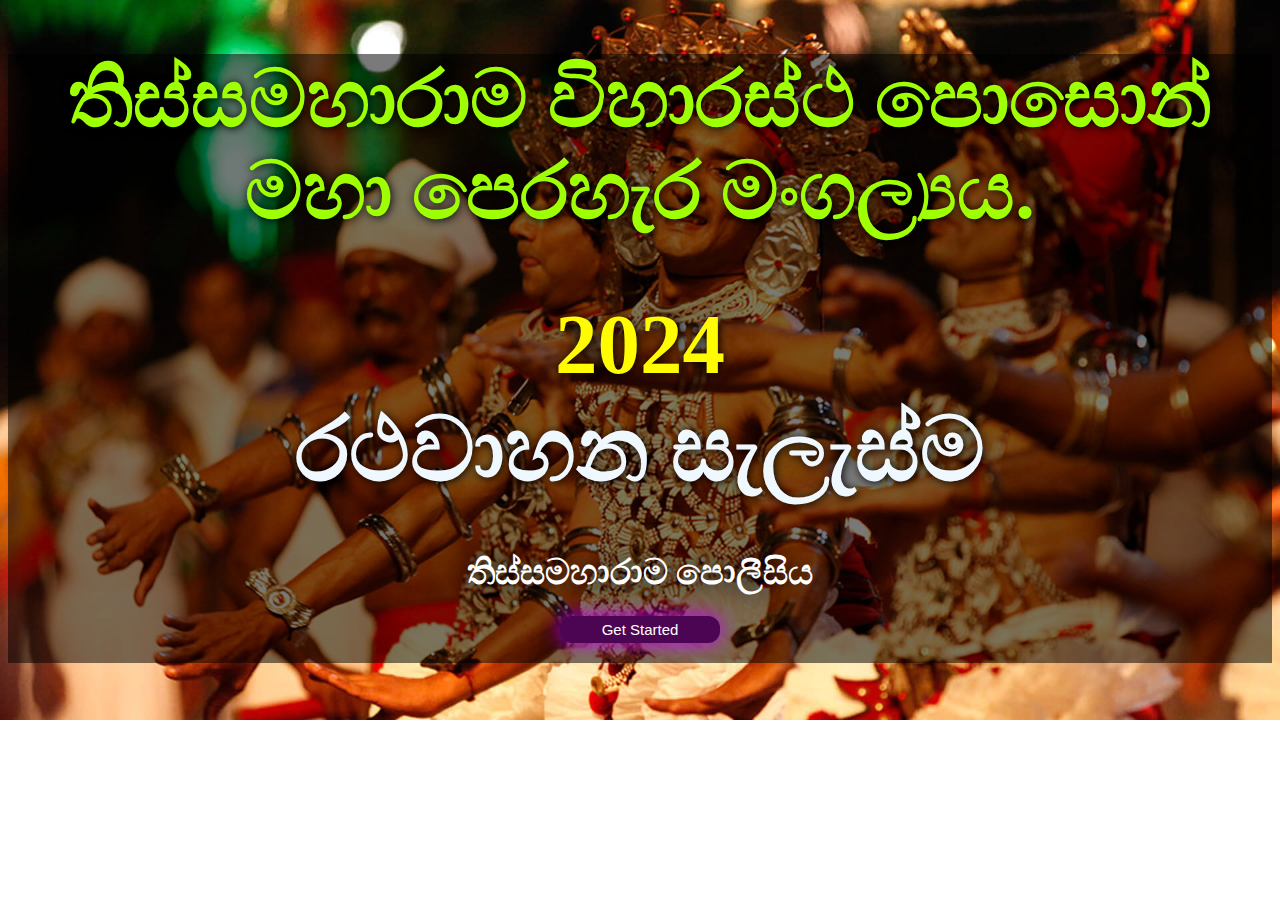
<file: index.html>
<!DOCTYPE html>
<html lang="en">
<head>
    <meta charset="UTF-8">
    <meta http-equiv="X-UA-Compatible" content="IE=edge">
    <meta name="viewport" content="width=device-width, initial-scale=1.0">
    <title>Perahera Guid 2024</title>
    <link rel="stylesheet" href="web.css">
</head>
<body>
    <section class="text">
        <h1>තිස්සමහාරාම විහාරස්ථ පොසොන් මහා පෙරහැර මංගල්‍යය.</h1>
        <h1 class="year">2024</h1>
        <h3 class="nav">රථවාහන සැලැස්ම</h3>
        <h6 class="ps">තිස්සමහාරාම පොලීසිය</h6>
    
    <a href="scndpg.html">
    <button class="bt">Get Started</button></a>
</section>
</body>
</html>
</file>
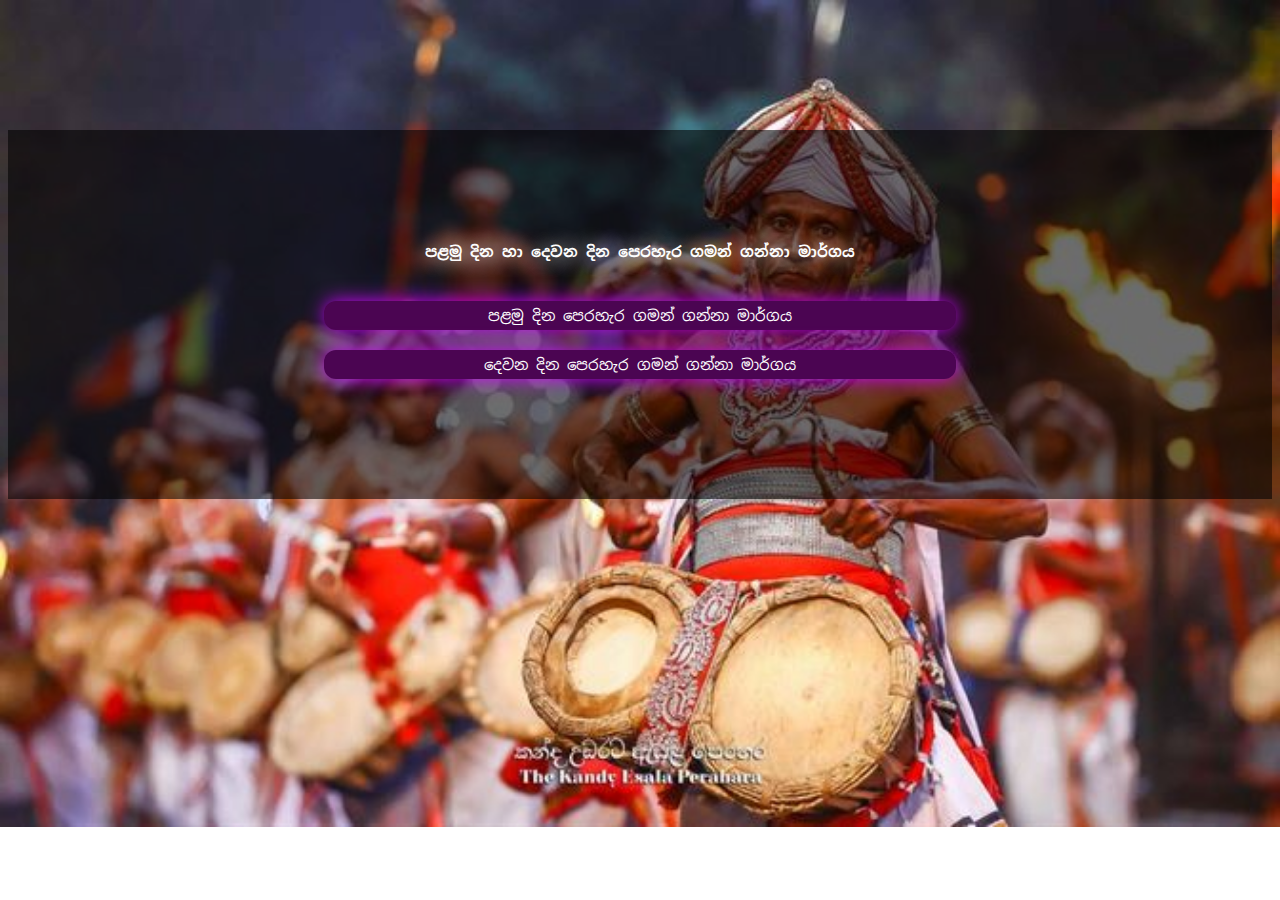
<file: 4.html>
<!DOCTYPE html>
<html lang="en">
<head>
    <meta charset="UTF-8">
    <meta http-equiv="X-UA-Compatible" content="IE=edge">
    <meta name="viewport" content="width=device-width, initial-scale=1.0">
    <title>4</title>
    <link rel="stylesheet" href="4.css">
        <!---Fonts-->
        <link rel="preconnect" href="https://fonts.googleapis.com">
        <link rel="preconnect" href="https://fonts.gstatic.com" crossorigin>
        <link href="https://fonts.googleapis.com/css2?family=Noto+Sans+Sinhala:wght@100..900&display=swap" rel="stylesheet">
</head>
<body>
    <section class="btns">
          <!---පළමුදින-->    <!---දෙවනදින-->
          <h2>පළමු දින හා දෙවන දින පෙරහැර ගමන් ගන්නා මාර්ගය</h2>
          <a href="#">
              <button>පළමු දින  පෙරහැර ගමන් ගන්නා මාර්ගය</button>
          </a>
      
          <a href="#">
              <button>දෙවන දින  පෙරහැර ගමන් ගන්නා මාර්ගය</button>
          </a>
    </section>
</body>
</html>
</file>
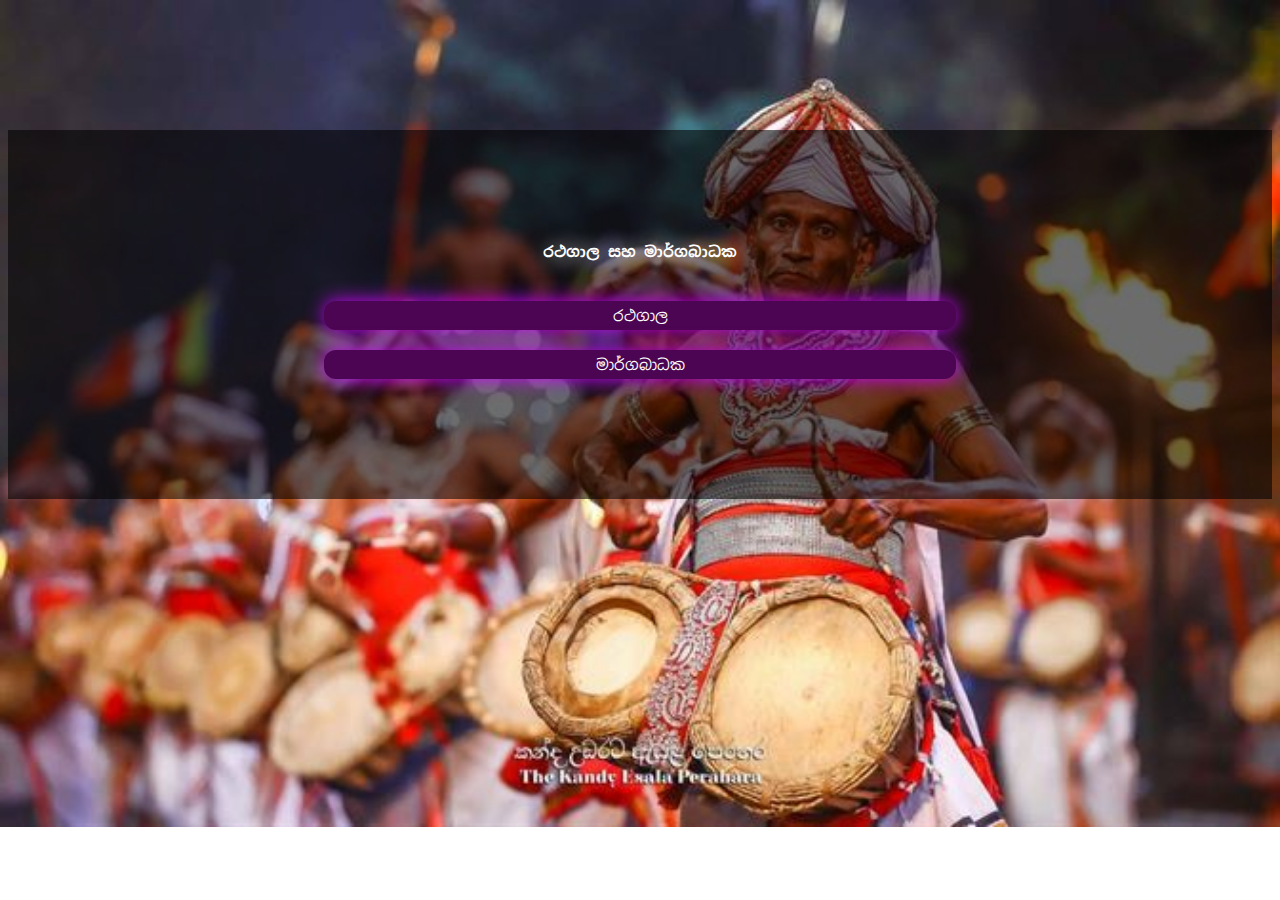
<file: btnpg.html>
<!DOCTYPE html>
<html lang="en">
<head>
    <meta charset="UTF-8">
    <meta http-equiv="X-UA-Compatible" content="IE=edge">
    <meta name="viewport" content="width=device-width, initial-scale=1.0">
    <title>road nav 2024</title>
    <link rel="stylesheet" href="btnpge.css">
    <!---Fonts-->
    <link rel="preconnect" href="https://fonts.googleapis.com">
    <link rel="preconnect" href="https://fonts.gstatic.com" crossorigin>
    <link href="https://fonts.googleapis.com/css2?family=Noto+Sans+Sinhala:wght@100..900&display=swap" rel="stylesheet">
</head>
<body>
    <section class="btns">
        <!---රථගාල සහ මාර්ගබාධක--->
        <h2> රථගාල සහ මාර්ගබාධක</u></h2>
        <a href="#">
            <button>රථගාල</button>
        </a>

        <a href="#">
            <button>මාර්ගබාධක</button>
        </a>
    </section>
</body>
</html>
</file>
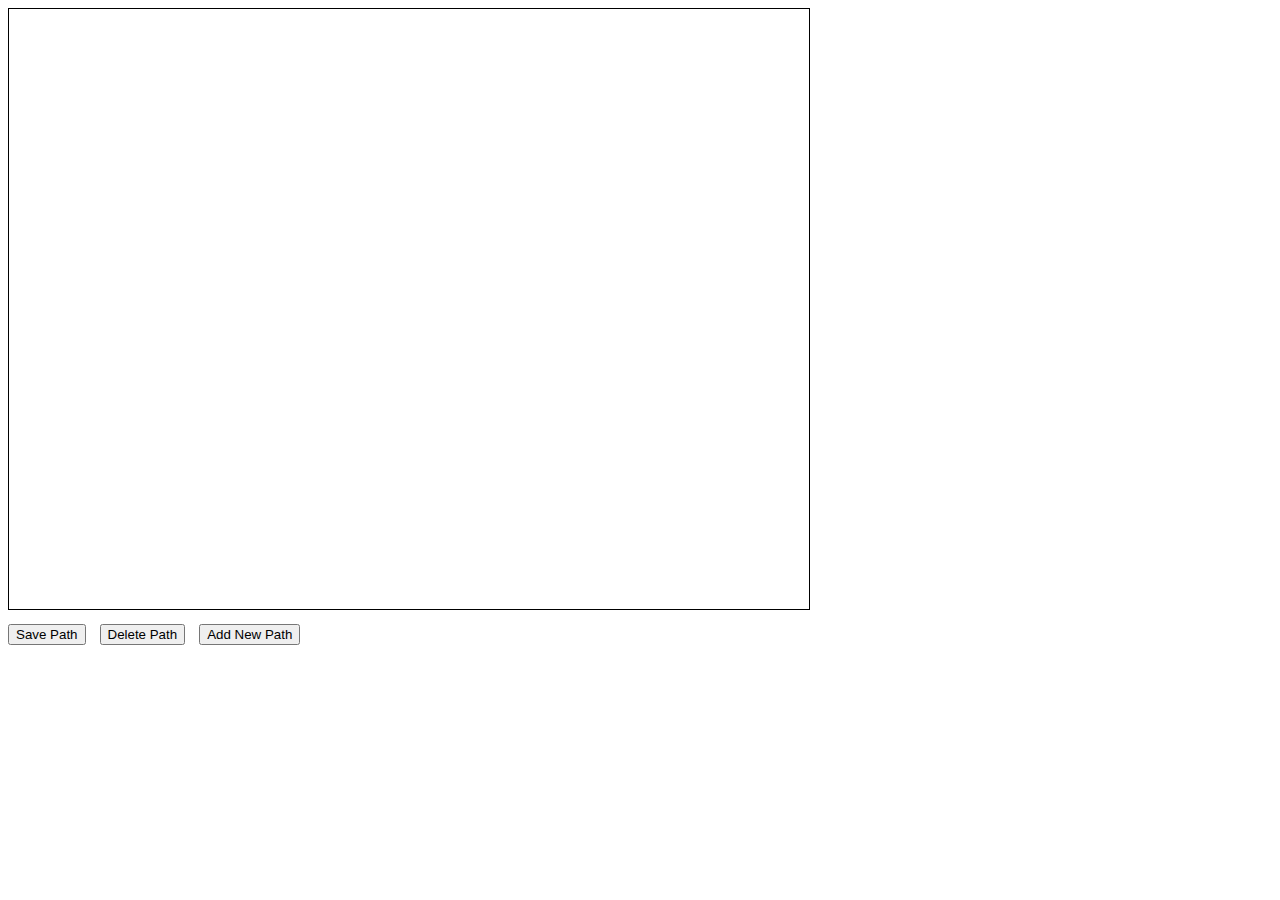
<file: pannegamuaw.html>
<!DOCTYPE html>
<html lang="en">
<head>
    <meta charset="UTF-8">
    <meta name="viewport" content="width=device-width, initial-scale=1.0">
    <title>Animated Car on Selected Path</title>
    <style>
        #mapCanvas {
            border: 1px solid black;
        }
        .controls {
            margin-top: 10px;
        }
        button {
            margin-right: 10px;
        }
    </style>
</head>
<body>
    <canvas id="mapCanvas" width="800" height="600"></canvas>
    <div class="controls">
        <button id="savePathBtn">Save Path</button>
        <button id="deletePathBtn">Delete Path</button>
        <button id="addPathBtn">Add New Path</button>
    </div>
    <script src="animation.js"></script>
</body>
</html>
</file>
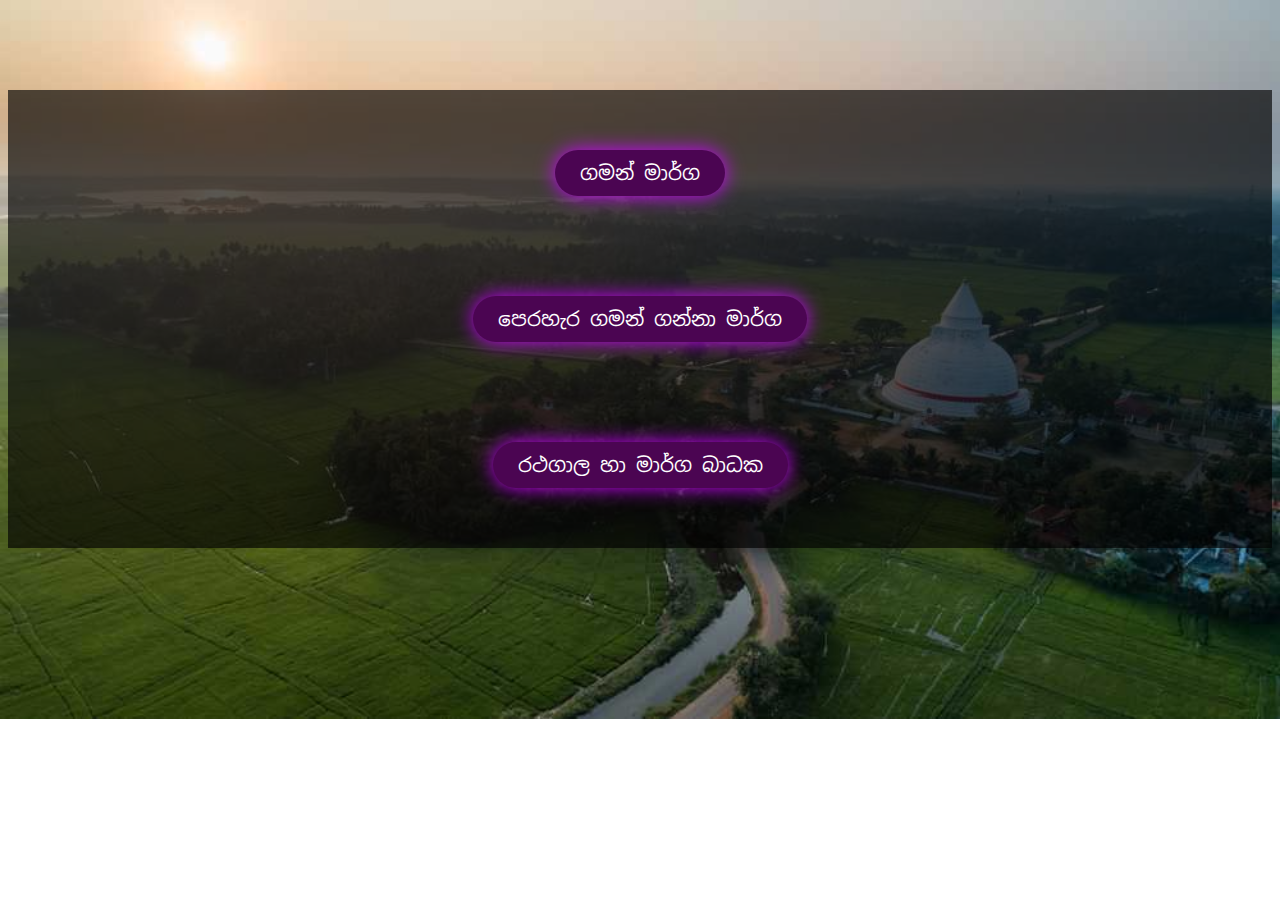
<file: scndpg.html>
<!DOCTYPE html>
<html lang="en">
<head>
    <meta charset="UTF-8">
    <meta http-equiv="X-UA-Compatible" content="IE=edge">
    <meta name="viewport" content="width=device-width, initial-scale=1.0">
    <title>roadnavigation</title>
    <link rel="stylesheet" href="scndpg.css">
        <!---Fonts-->
        <link rel="preconnect" href="https://fonts.googleapis.com">
        <link rel="preconnect" href="https://fonts.gstatic.com" crossorigin>
        <link href="https://fonts.googleapis.com/css2?family=Noto+Sans+Sinhala:wght@100..900&display=swap" rel="stylesheet">
</head>
<body>
    <style>
        button{font-family: "Noto Sans Sinhala", sans-serif;}
    </style>
    <section class="btn">
        <div>
            <a href="wys.html">
                <button>ගමන් මාර්ග</button>
            </a>
        </div>
        <div>
            <a href="4.html">
                <button>පෙරහැර ගමන් ගන්නා මාර්ග</button>
            </a>
        </div>
        <div>
            <a href="btnpg.html">
                <button>රථගාල හා මාර්ග බාධක</button>
            </a>
        </div>
    </section>
</body>
</html>
</file>
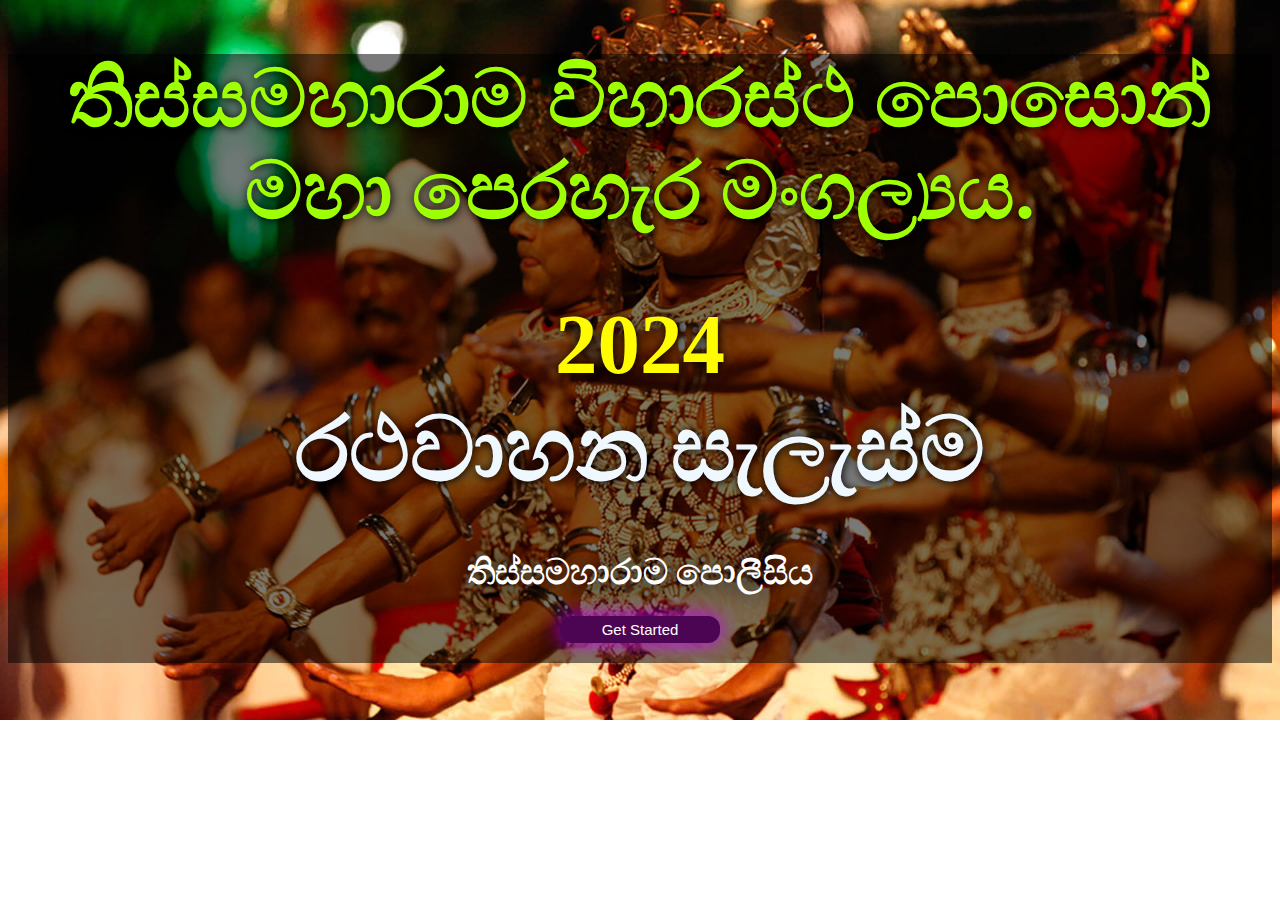
<file: web.html>
<!DOCTYPE html>
<html lang="en">
<head>
    <meta charset="UTF-8">
    <meta http-equiv="X-UA-Compatible" content="IE=edge">
    <meta name="viewport" content="width=device-width, initial-scale=1.0">
    <title>Perahera Guid 2024</title>
    <link rel="stylesheet" href="web.css">
</head>
<body>
    <section class="text">
        <h1>තිස්සමහාරාම විහාරස්ථ පොසොන් මහා පෙරහැර මංගල්‍යය.</h1>
        <h1 class="year">2024</h1>
        <h3 class="nav">රථවාහන සැලැස්ම</h3>
        <h6 class="ps">තිස්සමහාරාම පොලීසිය</h6>
    
    <a href="scndpg.html">
    <button class="bt">Get Started</button></a>
</section>
</body>
</html>
</file>
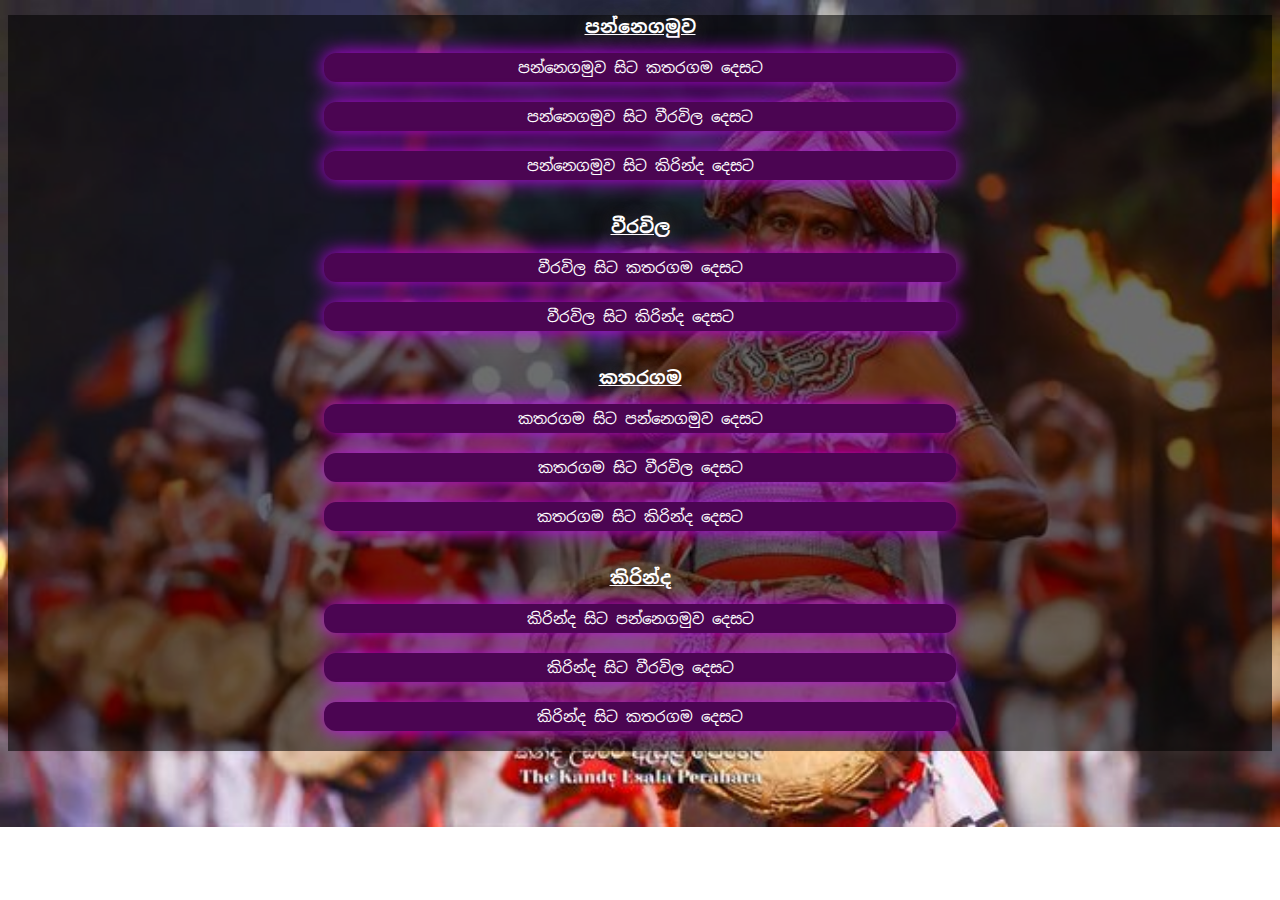
<file: wys.html>
<!DOCTYPE html>
<html lang="en">
<head>
    <meta charset="UTF-8">
    <meta http-equiv="X-UA-Compatible" content="IE=edge">
    <meta name="viewport" content="width=device-width, initial-scale=1.0">
    <title>Ways</title>
    <link rel="stylesheet" href="ways.css">
        <!---Fonts-->
        <link rel="preconnect" href="https://fonts.googleapis.com">
        <link rel="preconnect" href="https://fonts.gstatic.com" crossorigin>
        <link href="https://fonts.googleapis.com/css2?family=Noto+Sans+Sinhala:wght@100..900&display=swap" rel="stylesheet">
</head>
<body>
    <section class="btns">
        <div>
            <!--පන්නෙගමුව-->
            <h2><u>පන්නෙගමුව</u></h2>
            <a href="#">
                <button>පන්නෙගමුව සිට කතරගම දෙසට</button>
            </a>
            <a href="#">
                <button>පන්නෙගමුව සිට වීරවිල දෙසට</button>
            </a>
            <a href="#">
                <button>පන්නෙගමුව සිට කිරින්ද දෙසට</button>
            </a>
            </div>
            <div>
             <!--වීරවිල-->
             <h2><u>වීරවිල</h2>
             <a href="#">
                <button>වීරවිල සිට කතරගම දෙසට</button>
            </a>
            <a href="#">
                <button>වීරවිල සිට කිරින්ද දෙසට</button>
            </a>
              </div>
            <div>
                <!--කතරගම-->
                <h2>කතරගම</h2>
                <a href="#">
                    <button>කතරගම සිට පන්නෙගමුව දෙසට</button>
                </a>
                <a href="#">
                    <button>කතරගම සිට වීරවිල දෙසට</button>
                </a>
                <a href="#">
                    <button>කතරගම සිට කිරින්ද දෙසට</button>
                </a>
            </div>
            <div>
                <!--කිරින්ද-->
                <h2>කිරින්ද</h2>
                <a href="#">
                    <button>කිරින්ද සිට පන්නෙගමුව දෙසට</button>
                </a>
                <a href="#">
                    <button>කිරින්ද සිට වීරවිල දෙසට</button>
                </a>
                <a href="#">
                    <button>කිරින්ද සිට කතරගම දෙසට</button>
                </a>
            </div>
            </section>
</body>
</html>
</file>
<file: web.css>
body{
    background-image:url(1.jpg);
    background-repeat: no-repeat;
    background-size:cover;
    height: 100%;
    background-blend-mode:overlay;
}
.text{
    color: rgb(159, 255, 4);
    font-size: 40px;
    text-align: center;
    text-shadow: 1px 1px 10px #000;
    background-color: #00000085;
    animation: animate1 3s linear 0s 1 forwards;
    margin-top: 0px;
}
@keyframes animate1 {
    from {
        opacity: 0;
        transform: translate(0, -100px);
        filter: blur(10px);
    }
    to {
        opacity: 1;
        transform: translate(0);
        filter: blur(0);
    }
}

.text:nth-child(13) {
    display: block;
}
.year{
    color: rgb(255, 251, 0);
    font-size: 85px;
    margin-bottom: 5px;
}
.nav{
    color: aliceblue;
    font-size: 90px;
    margin-top: 5px;
    margin-bottom: 0px;
}
.ps{
    color: #ffffff;
    margin-bottom: 5px;
    margin-top: 50px;
    text-shadow: 1px 1px 20px #010b14;
    font-weight: bold;
    font-size: 35px;
}
.bt{
    width: 10rem;
    height: auto;
    color: #FFF;
    background-color: #4b0552;
    outline: none;
    border: none;
    border-radius: 12px;
    padding: 5px 25px;
    margin: 20px 30px;
    box-shadow: 0 0 20px #cc00ff;
    position: relative;
    cursor: pointer;
    font-size: 15px;
    font-family: Arial, Helvetica, sans-serif;
    transition: box-shadow 0.3s, background-color 0.3s;
    margin-top: 0px;
}
.bt:hover {
    background-color: #FF00C8;
    color: #000;
}
</file>
<file: 4.css>
body{
    background-image: url(2.jpg);
    background-repeat: no-repeat;
    background-size: cover;
    background-size: 100%;
    background-attachment: fixed;
}
.btns{
    background-color: rgba(0, 0, 0, 0.568);
    align-items: center;
    justify-content: center;
    position: relative;
    color: #fdfdfd;
    text-align: center;
    text-shadow: 1px 1px 20px #ffffff;
    font-family: "Noto Sans Sinhala", sans-serif;
    font-size: 10px;
}
.btns button{
    width: 50%;
    height: auto;
    color: #FFF;
    background-color: #4b0552;
    outline: none;
    border: none;
    border-radius: 12px;
    padding: 5px 25px;
    margin: 20px 30px;
    box-shadow: 0 0 20px #cc00ff;
    position: relative;
    cursor: pointer;
    font-size: 15px;
    font-family: Arial, Helvetica, sans-serif;
    transition: box-shadow 0.3s, background-color 0.3s;
    margin-top: 0px;
    font-family: "Noto Sans Sinhala", sans-serif;
}
button:hover {
    background-color: #FF00C8;
    color: #030303;
    font-weight: bold;
}
section{
    width: 100%;
    height: 100%;
    top: 50%;
    margin: 130px 0;
    padding: 100px 0;
}
h2{
    margin-bottom: 40px;
}
</file>
<file: btnpge.css>
body{
    background-image: url(2.jpg);
    background-repeat: no-repeat;
    background-size: cover;
    background-size: 100%;
    background-attachment: fixed;
}
.btns{
    background-color: rgba(0, 0, 0, 0.568);
    align-items: center;
    justify-content: center;
    position: relative;
    color: #fdfdfd;
    text-align: center;
    text-shadow: 1px 1px 20px #ffffff;
    font-family: "Noto Sans Sinhala", sans-serif;
    font-size: 10px;
}
.btns button{
    width: 50%;
    height: auto;
    color: #FFF;
    background-color: #4b0552;
    outline: none;
    border: none;
    border-radius: 12px;
    padding: 5px 25px;
    margin: 20px 30px;
    box-shadow: 0 0 20px #cc00ff;
    position: relative;
    cursor: pointer;
    font-size: 15px;
    font-family: Arial, Helvetica, sans-serif;
    transition: box-shadow 0.3s, background-color 0.3s;
    margin-top: 0px;
    font-family: "Noto Sans Sinhala", sans-serif;
}
button:hover {
    background-color: #FF00C8;
    color: #030303;
    font-weight: bold;
}
section{
    width: 100%;
    height: 100%;
    top: 50%;
    margin: 130px 0;
    padding: 100px 0;
}
h2{
    margin-bottom: 40px;
}
</file>
<file: scndpg.css>
body{
    background-image: url(6.jpg);
    background-repeat: no-repeat;
    background-size: cover;
    height: 100%;
    align-items: center;
}
section{
    margin: 90px 0;
    background-color: #000000a6;
    padding: 10px;
}
.btn button{
    height:100%;
    width: auto;
    color: #FFF;
    background-color: #4b0552;
    outline: none;
    border: none;
    border-radius: 32px;
    padding: 10px 25px;
    margin: 50px 30px;
    box-shadow: 0 0 20px #cc00ff;
    position: relative;
    cursor: pointer;
    font-size: 20px;
    transition: box-shadow 0.3s, background-color 0.3s;

}
.btn div{
    justify-content: center;
    align-items: center;
    display: flex;
}
button:hover {
    background-color: #FF00C8;
    color: #000;
}
</file>
<file: ways.css>
body{
    background-image: url(2.jpg);
    background-repeat: no-repeat;
    background-size: cover;
    background-size: 100%;
    background-attachment: fixed;
}
.btns{
    background-color: rgba(0, 0, 0, 0.568);
    align-items: center;
    justify-content: center;
    position: relative;
    color: #ffffff;
    text-align: center;
    text-shadow: 1px 1px 20px #444343;
    font-family: "Noto Sans Sinhala", sans-serif;
    font-size: 12px;
}
.btns button{
    width: 50%;
    height: auto;
    color: #FFF;
    background-color: #4b0552;
    outline: none;
    border: none;
    border-radius: 12px;
    padding: 5px 25px;
    margin: 20px 30px;
    box-shadow: 0 0 20px #cc00ff;
    position: relative;
    cursor: pointer;
    font-size: 15px;
    font-family: Arial, Helvetica, sans-serif;
    transition: box-shadow 0.3s, background-color 0.3s;
    margin-top: 0px;
    font-family: "Noto Sans Sinhala", sans-serif;
}
button:hover {
    background-color: #FF00C8;
    color: #030303;
    font-weight: bold;
}
</file>
